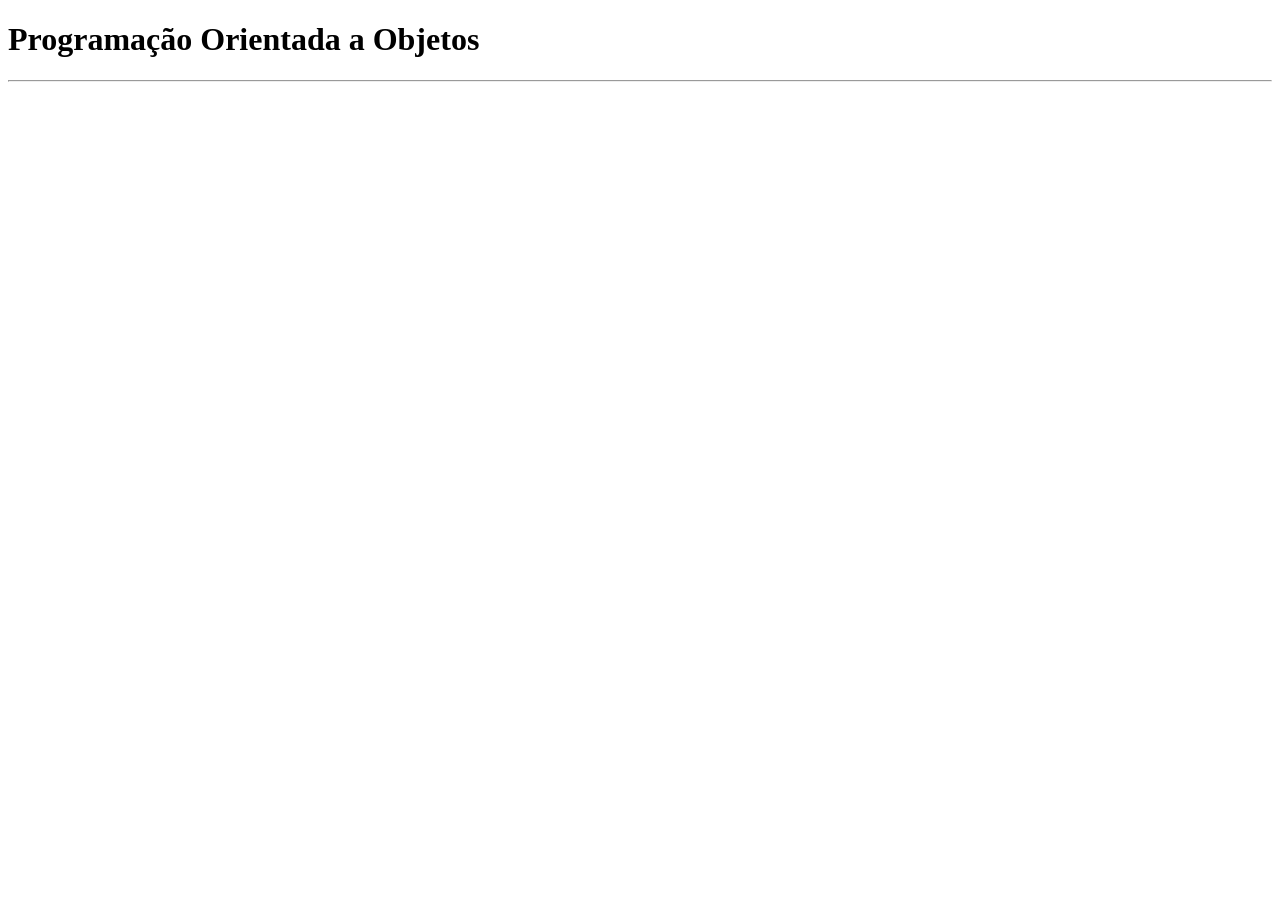
<file: POO/index.html>
<!DOCTYPE html>
<html lang="pt-br">
<head>
    <meta charset="UTF-8">
    <meta name="viewport" content="width=device-width, initial-scale=1.0">
    <title>Programação Orientada a Objetos</title>
</head>
<body>
    <h1>Programação Orientada a Objetos</h1>
    <hr>

    <p class="resultado"> </p>

    <script src="script.js"></script>
</body>
</html>
</file>
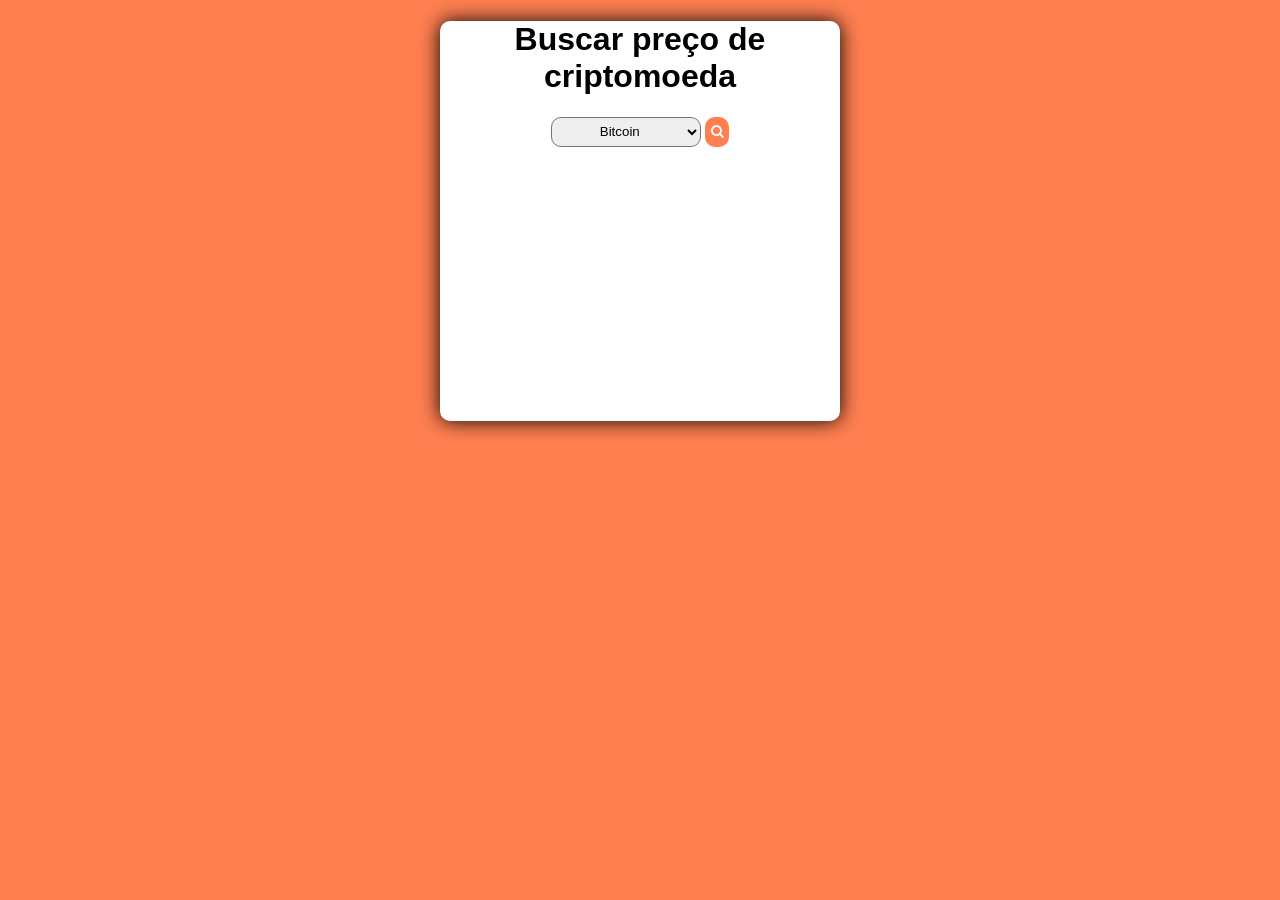
<file: 1 Front End/bitcoin/index.html>
<!DOCTYPE html>
<html lang="pt-br">
<head>
    <meta charset="UTF-8">
    <meta http-equiv="X-UA-Compatible" content="IE=edge">
    <meta name="viewport" content="width=device-width, initial-scale=1.0">
    <title> Busca de Criptomoedas </title>
    <link rel="stylesheet" href="estilo.css">
    <link rel="stylesheet" href="https://cdnjs.cloudflare.com/ajax/libs/font-awesome/4.7.0/css/font-awesome.min.css">
    
</head>
<body>

    <div class="painel">
        <h1>Buscar preço de criptomoeda</h1>

        <select id="moeda">
            <option value="bitcoin"> Bitcoin </option>
            <option value="ethereum"> Ethereum </option>
            <option value="litecoin"> Litecoin </option>
            <option value="dogecoin"> Dogecoin </option>
        </select>

        <button class="botao" onclick="buscar()"><i class="fa fa-search"></i></button>

        <p id="resultado"></p>
        <div id="imagem"></div>

    </div>

    <script src="script.js"></script>
</body>
</html>
</file>
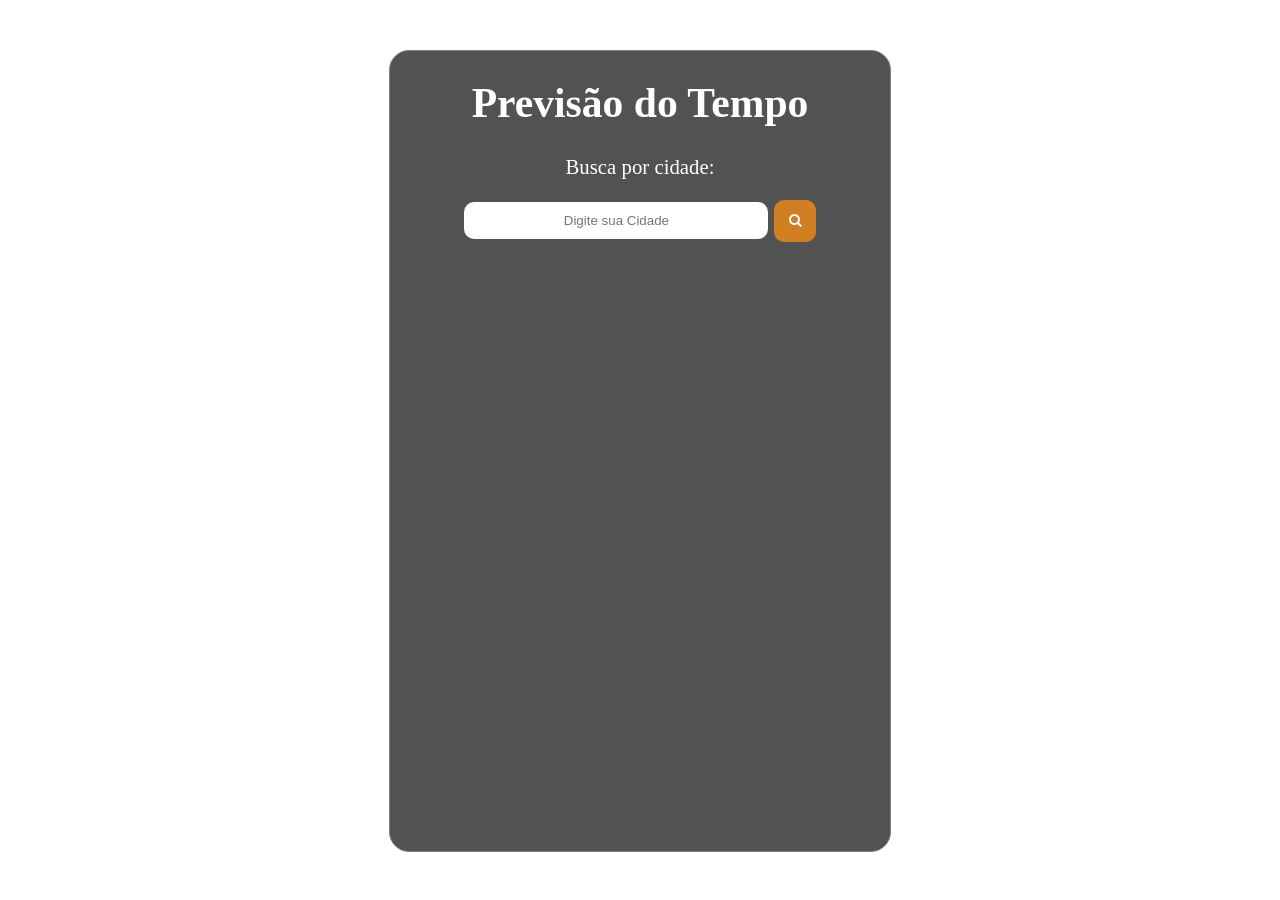
<file: 1 Front End/previsaoTempo/index.html>
<!DOCTYPE html>
<html lang="pt-br">
<head>
    <meta charset="UTF-8">
    <meta http-equiv="X-UA-Compatible" content="IE=edge">
    <meta name="viewport" content="width=device-width, initial-scale=1.0">
    <title>Previsão do Tempo</title>

    <link rel="stylesheet" href="estilo.css">
    <link href=" https://fonts.cdnfonts.com/css/fuji " rel="stylesheet">
    <link rel="stylesheet" href="https://stackpath.bootstrapcdn.com/font-awesome/4.7.0/css/font-awesome.min.css">
</head>
<body>

    <div class="painel">

        <h1>Previsão do Tempo</h1>
        <p>Busca por cidade:</p>
        <input type="text" id="cidade" placeholder="Digite sua Cidade">
        <button id="botao" onclick="buscarClima()"><i class="fa fa-search" aria-hidden="true"></i></button>
        <div id="resultado"></div>
        
      
    </div>
    
    <script src="script.js"></script>
</body>
</html>
</file>
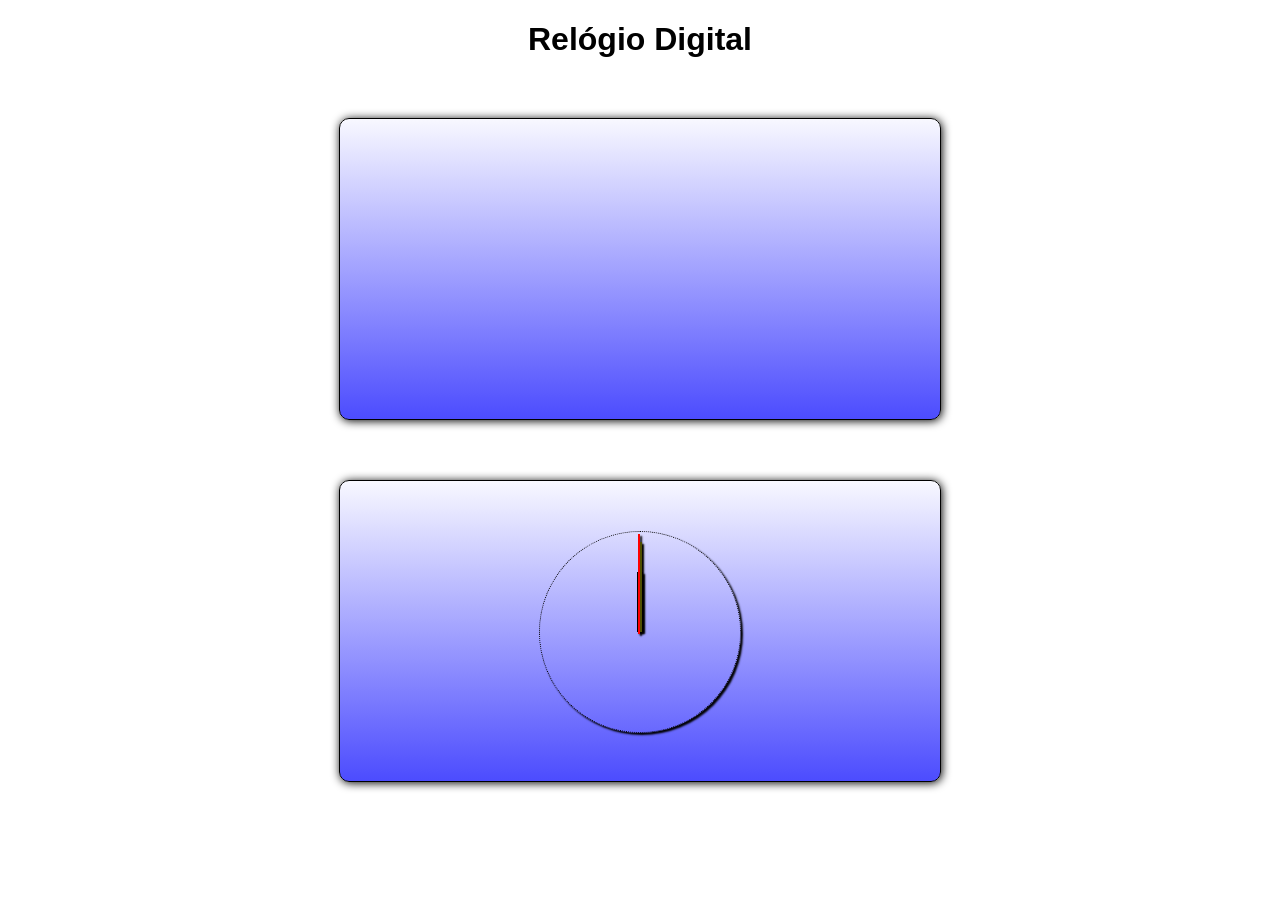
<file: 1 Front End/relogio/index.html>
<!DOCTYPE html>
<html lang="pt-br">
<head>
    <meta charset="UTF-8">
    <meta name="viewport" content="width=device-width, initial-scale=1.0">
    <title>Relógio</title>
    <link rel="stylesheet" href="estilo.css">
</head>
<body>

    <h1>Relógio Digital</h1>
    <div class="painel">
        
        <h1 id="hora"></h1>
    </div>

    <div class="painel">

        <div id="relogio">
            <div id="ponteiroHora"></div>
            <div id="ponteiroMin"></div>
            <div id="ponteiroSeg"></div>
        </div>
        
    </div>

    <script src="script.js"></script>
</body>
</html>
</file>
<file: 1 Front End/bitcoin/estilo.css>
body{
    background-color: coral;
    font-family: 'Franklin Gothic Medium', 'Arial Narrow', Arial, sans-serif;
}

.painel {
    background-color: white;
    width: 400px;
    height: 400px;
    margin: auto;
    border-radius: 10px;
    text-align: center;
    box-shadow: 0px 0px 20px black;
}

#moeda{
    height: 30px;
    width: 150px;
    border-radius: 10px;
    text-align: center;
}
.botao{
    background-color: coral;
    border: none;
    height: 30px;
    border-radius: 10px;
    color: white;
}

img{
    animation: rotacionar 5s infinite alternate;
}

@keyframes rotacionar {
    0%{
        transform: rotate3d(0,1,0, 0deg);
    }
    100%{
        transform: rotate3d(0,1,0, 360deg)
    }
}
</file>
<file: 1 Front End/previsaoTempo/estilo.css>
body {
    background-image: url(https://images.pexels.com/photos/1118873/pexels-photo-1118873.jpeg?cs=srgb&dl=pexels-johannes-plenio-1118873.jpg&fm=jpg);
    background-size: cover;
    /* display: flex;
    justify-content: center; */
    font-size: 130%;
    font-family: Fuji;
}

.painel{
    height: 800px;
    width: 500px;
    background-color: rgba(0, 0, 0, 0.678);
    border-radius: 20px;
    text-align: center;
    margin: auto;
    margin-top: 50px;
    color: white;
    border: 1px solid gray;
    animation: piscar 2s alternate infinite;
}
@keyframes piscar {
    0%{ 
        box-shadow: 0px 0px 25px rgb(255, 255, 255);
        /* margin-top: 50px; */
    }
    100%{
        box-shadow: -10px 0px 25px rgb(255, 255, 255);
        /* margin-top: -50px; */
    }

}

#cidade{
    height: 35px;
    width: 300px;
    border-radius: 10px;
    border: none;
    text-align: center;
}

#botao:hover{
    background-color: red;
    transition: 2s;
}

.imgTempo{
    animation: voltar 4s alternate infinite;
}
@keyframes voltar  {
    0% {
        transform: translateX(0px);
    }
    25%{
        transform: translateX(100px);
    }
    50%{
        transform: translateX(-100px);
    }
    75%{
        transform: translateX(200px);
    }
    100% {
        transform: translateX(-200px);
    }
} 
#botao{
    background-color: #d08023;
    height: 42px;
    color: white;
    border-radius: 10px;
    border: none;
    width: 42px;
    animation: cor 10s alternate infinite;
}
@keyframes cor  {
    0% {
      background-color: red;
    }
    25%{
        background-color: yellow;
    }
    50%{
        background-color: green;
    }
    75%{
       background-color: blue;
    }
    100% {
        background-color: deeppink;
    }
}
</file>
<file: 1 Front End/relogio/estilo.css>
.painel{
    border: 1px solid black;
    height: 300px;              /*altura*/
    width: 600px;               /*largura*/
    border-radius: 10px;        /*arredondar*/
    box-shadow: 1px 1px 10px black;
    margin: 60px auto;        /*100px altura + centraliza*/
    font-size: 60px;
    text-align: center;
    font-family: fantasy;
    background-image: linear-gradient(rgb(248, 248, 255), rgb(76, 76, 254));

}

body{
    text-align: center;
    font-family: 'Franklin Gothic Medium', 'Arial Narrow', Arial, sans-serif;
}

#relogio{
    width: 200px;
    height: 200px;
    border: 1px dotted black;
    border-radius: 50%;
    position: relative;
    margin: 50px auto;
    box-shadow: 2px 2px 2px black;
}
#ponteiroHora{
    background-color: black;
    position: absolute;
    transform-origin: bottom center;
    width: 6px;
    height: 60px;
    top: 40px;
    left: 97px;
    box-shadow: 2px 2px 2px black;
}

#ponteiroMin{
    background-color:yellow;
    position: absolute;
    transform-origin: bottom center;
    width: 4px;
    height: 90px;
    top: 10px;
    left: 98px;
    box-shadow: 2px 2px 2px black;
}
#ponteiroSeg{
    background-color:red;
    position: absolute;
    transform-origin: bottom center;
    width: 2px;
    height: 100px;
    top: 2px;
    left: 98px;
    box-shadow: 2px 2px 2px black;
}
</file>
